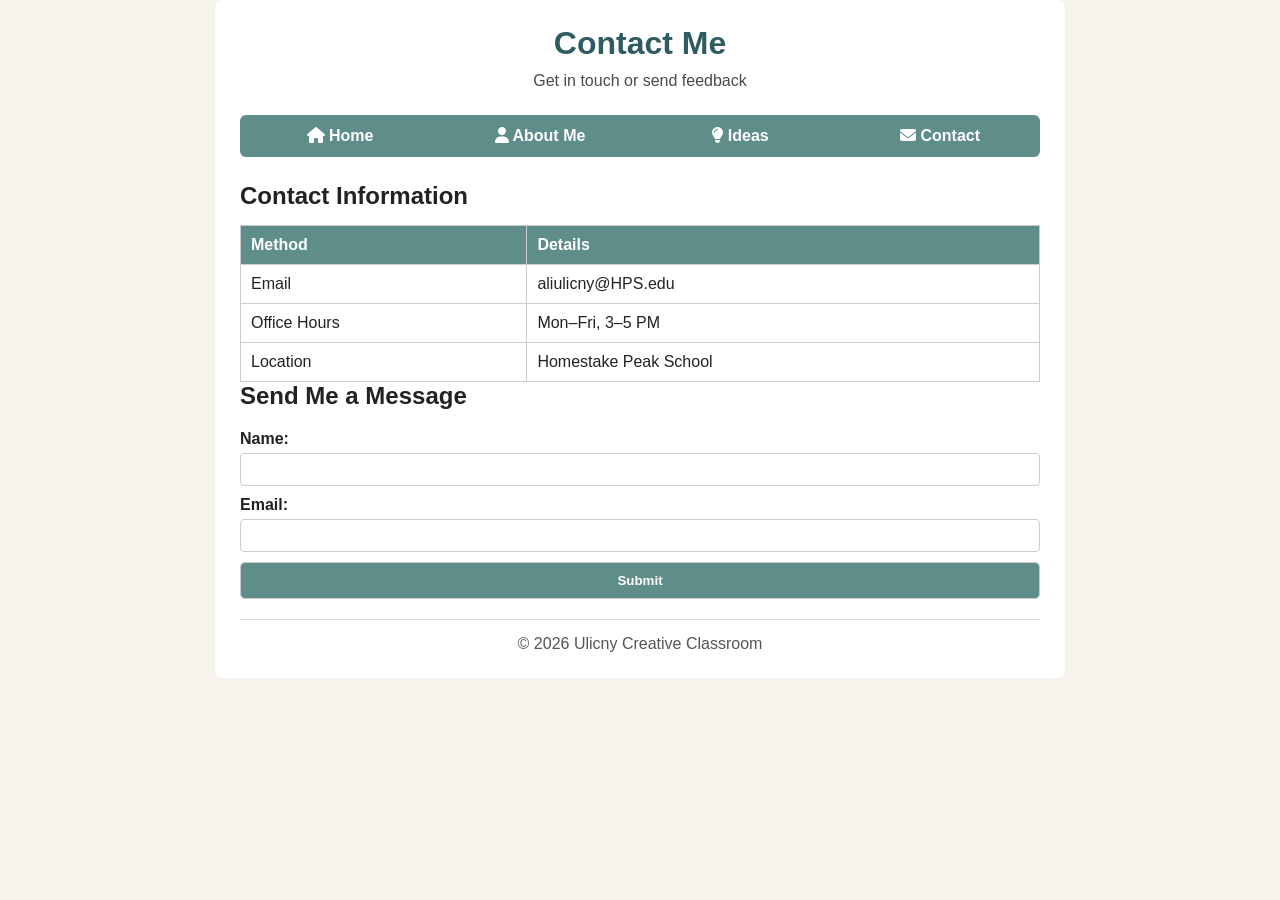
<file: contact.html>
<!DOCTYPE html>
<html lang="en">

<head>
<meta charset="UTF-8">
<title>Contact | Ulicny Creative Classroom</title>

<meta name="description" content="Contact Ali Ulicny for questions, feedback, or collaboration related to education and teaching.">
<meta name="keywords" content="contact teacher, education contact">
<meta name="author" content="Ali Ulicny">
<meta name="viewport" content="width=device-width, initial-scale=1.0">

<link rel="stylesheet" href="styles.css">
<link rel="stylesheet" href="https://cdnjs.cloudflare.com/ajax/libs/font-awesome/6.5.0/css/all.min.css">
</head>

<body>

<a class="skip-link" href="#main-content">Skip to main content</a>

<div class="container">

<header class="site-header">
<h1>Contact Me</h1>
<p>Get in touch or send feedback</p>
</header>

<nav class="main-nav">
<ul>
<li><a href="index.html"><i class="fas fa-home"></i> Home</a></li>
<li><a href="about.html"><i class="fas fa-user"></i> About Me</a></li>
<li><a href="classroom-ideas.html"><i class="fas fa-lightbulb"></i> Ideas</a></li>
<li><a href="contact.html"><i class="fas fa-envelope"></i> Contact</a></li>
</ul>
</nav>

<main id="main-content">

<section>
<h2>Contact Information</h2>

<table class="contact-table">
<tr><th>Method</th><th>Details</th></tr>
<tr><td>Email</td><td>aliulicny@HPS.edu</td></tr>
<tr><td>Office Hours</td><td>Mon–Fri, 3–5 PM</td></tr>
<tr><td>Location</td><td>Homestake Peak School</td></tr>
</table>
</section>

<section>
<h2>Send Me a Message</h2>

<form action="#" method="post">
<label for="name">Name:</label>
<input type="text" id="name" name="name" required>

<label for="email">Email:</label>
<input type="email" id="email" name="email" required>

<input type="submit" value="Submit" class="button">
</form>

</section>

</main>

<footer class="site-footer">
<p>© 2026 Ulicny Creative Classroom</p>
</footer>

</div>

</body>
</html>
</file>
<file: styles.css>
*{
box-sizing:border-box;
margin:0;
padding:0;
font-family:Arial, sans-serif;
}

body{
background:#f6f2ec;
color:#222;
}

/* Container */
.container{
max-width:850px;
margin:auto;
background:white;
padding:25px;
border-radius:8px;
}

/* Header */
.site-header{
text-align:center;
margin-bottom:25px;
}

.site-header h1{
color:#2f5c60;
margin-bottom:10px;
}

.site-header p{
color:#4a4a4a;
}

/* Navigation */
.main-nav{
background:#5f8d8a;
margin-bottom:25px;
border-radius:6px;
}

.main-nav ul{
list-style:none;
display:flex;
flex-wrap:wrap;
}

.main-nav li{
flex:1;
text-align:center;
}

.main-nav a{
display:block;
padding:12px;
color:white;
text-decoration:none;
font-weight:bold;
}

.main-nav a:hover{
background:#3f6f6c;
}

/* Skip link */
.skip-link{
position:absolute;
left:-9999px;
}

.skip-link:focus{
left:10px;
top:10px;
background:black;
color:white;
padding:8px;
z-index:1000;
}

/* Sections */
.hero{
background:#e8dccd;
padding:25px;
text-align:center;
margin-bottom:30px;
border-radius:6px;
}

.hero h2{
margin-bottom:10px;
color:#2f5c60;
}

.intro{
margin-bottom:35px;
}

.intro h2{
margin-bottom:10px;
color:#2f5c60;
}

.intro p{
margin-bottom:15px;
line-height:1.6;
}

/* Feature boxes */
.features h2{
margin-bottom:20px;
color:#2f5c60;
}

.feature-box{
background:#f9f7f3;
border:1px solid #d6cec3;
padding:15px;
margin-bottom:15px;
border-radius:5px;
}

.feature-box h3{
margin-bottom:8px;
}

/* About sections */
.about-section{
margin-bottom:30px;
}

.about-section h2{
margin-bottom:10px;
color:#2f5c60;
}

.about-section p{
margin-bottom:15px;
line-height:1.6;
}

/* Buttons */
.button{
display:inline-block;
background:#5f8d8a;
color:white;
padding:10px 20px;
text-decoration:none;
border-radius:5px;
margin-top:10px;
font-weight:bold;
}

.button:hover{
background:#3f6f6c;
}

/* Center utility */
.center{
text-align:center;
margin-top:20px;
}

/* Footer */
.site-footer{
text-align:center;
border-top:1px solid #ddd;
padding-top:15px;
margin-top:20px;
color:#555;
}

/* Images */
img{
max-width:100%;
height:auto;
border-radius:6px;
}

.feature-image{
width:400px;
display:block;
margin:15px auto;
}

/* Table */
.contact-table{
width:100%;
border-collapse:collapse;
margin-top:15px;
}

.contact-table th,
.contact-table td{
border:1px solid #ccc;
padding:10px;
text-align:left;
}

.contact-table th{
background:#5f8d8a;
color:white;
}

/* Form */
form{
margin-top:20px;
}

label{
display:block;
margin-top:10px;
font-weight:bold;
}

input{
width:100%;
padding:8px;
margin-top:5px;
border:1px solid #ccc;
border-radius:4px;
}

/* RESPONSIVE DESIGN */

/* Tablet */
@media (max-width: 768px){
.container{
width:95%;
padding:15px;
}

.main-nav ul{
flex-direction:column;
}

.feature-image{
width:100%;
}
}

/* Phone */
@media (max-width: 480px){
h1{font-size:22px;}
h2{font-size:18px;}
p{font-size:14px;}

.button{
width:100%;
text-align:center;
}
}
</file>
